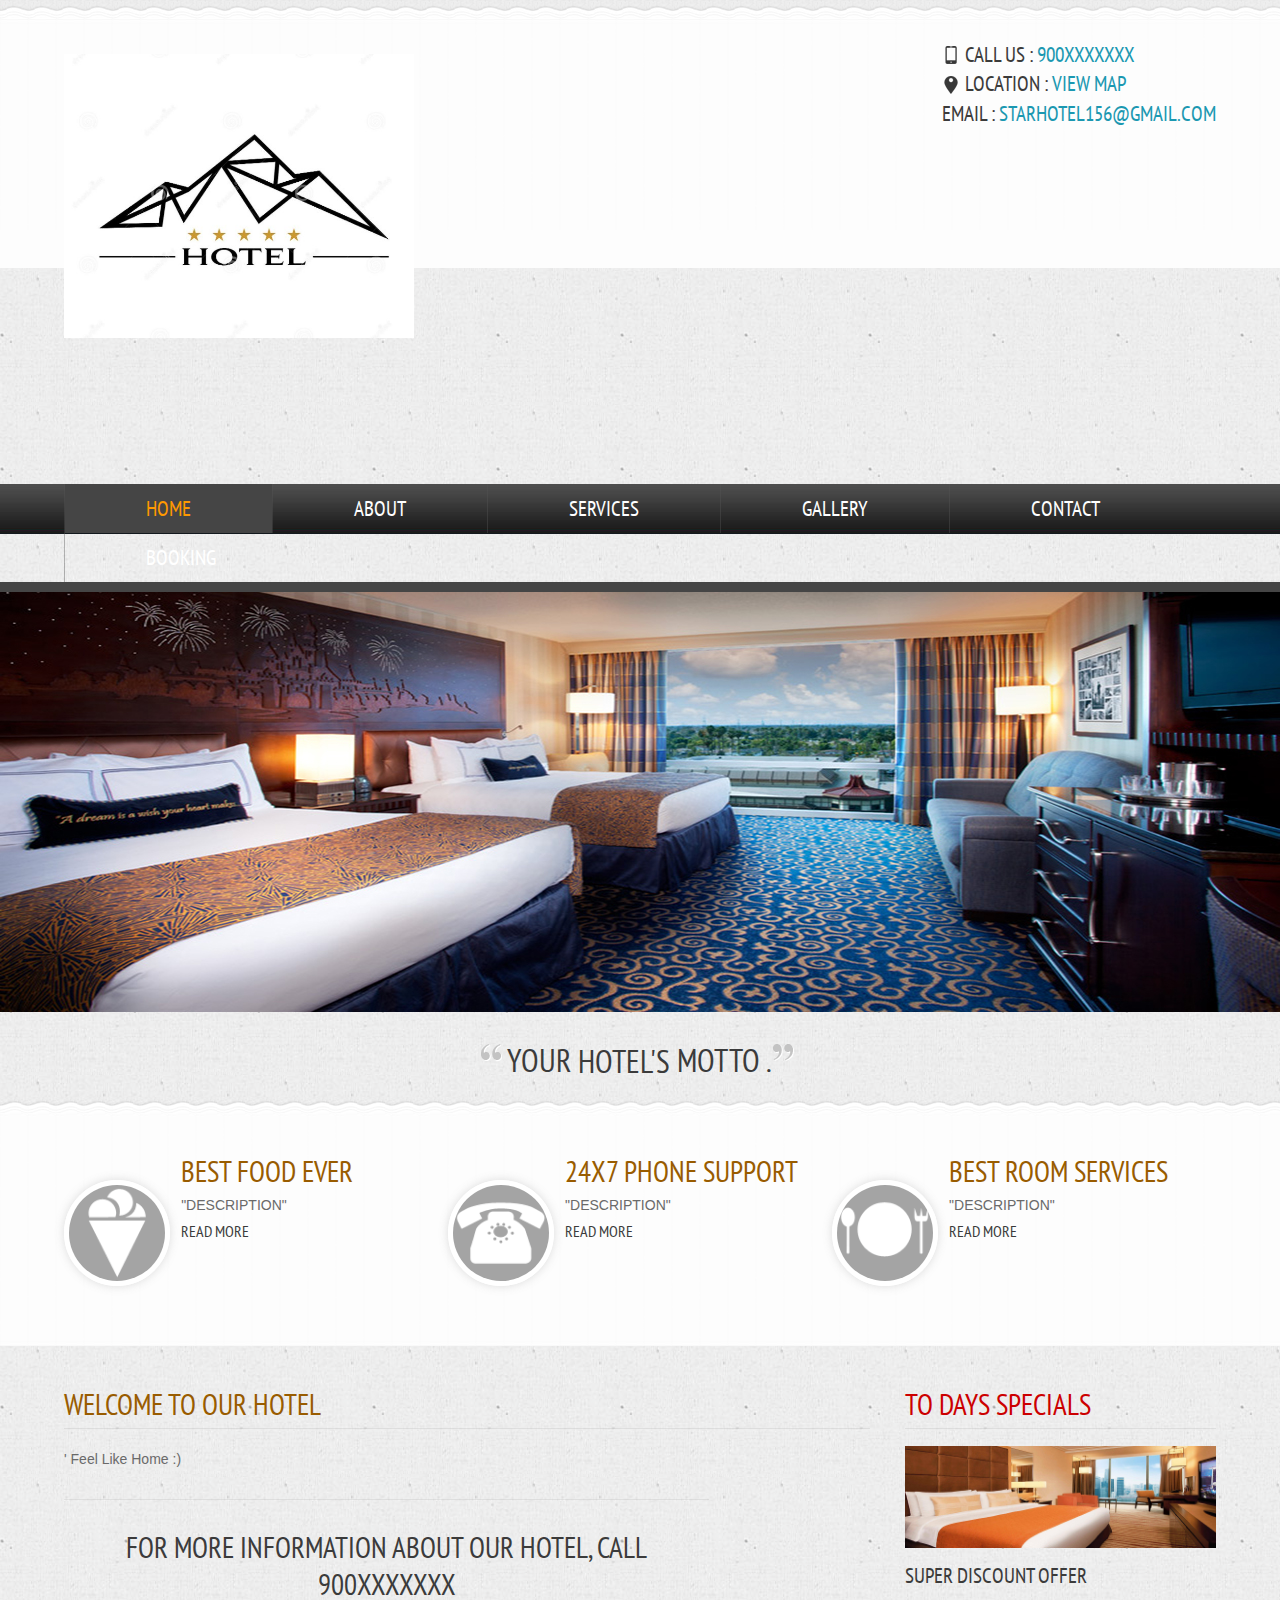
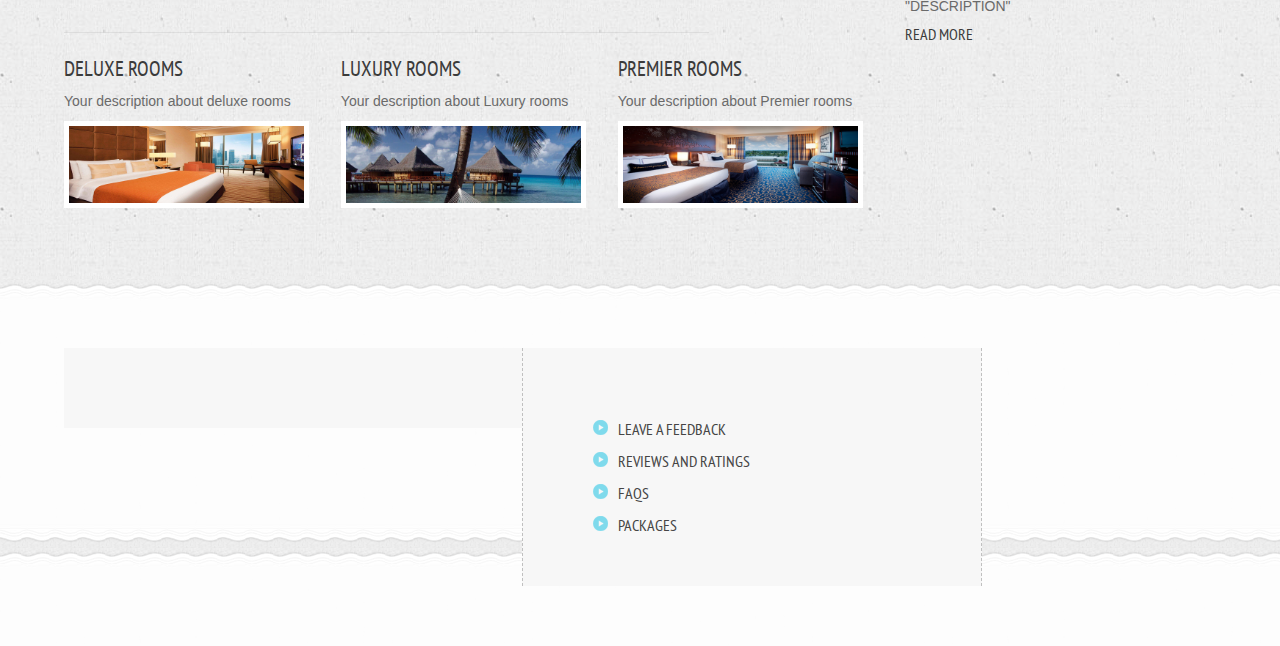
<file: Hotel Making/index.html>
<!DOCTYPE HTML>
<html>
	<head>
		<title>Hotel Website | Home</title>
		<link href="css/style.css" rel="stylesheet" type="text/css"  media="all" />
		<link href='http://fonts.googleapis.com/css?family=PT+Sans+Narrow' rel='stylesheet' type='text/css'>
		<link rel="stylesheet" href="css/responsiveslides.css">
		<script src="http://ajax.googleapis.com/ajax/libs/jquery/1.8.3/jquery.min.js"></script>
		<script src="js/responsiveslides.min.js"></script>
		  <script>
		    // You can also use "$(window).load(function() {"
			    $(function () {
			
			      // Slideshow 1
			      $("#slider1").responsiveSlides({
			        maxwidth: 1600,
			        speed: 600
			      });
			});
		  </script>
	</head>
	<body>
		<!---start-Wrap--->
			<!---start-header--->
			<div class="header">
				<div class="wrap">
					<div class="header-top">
						<div class="logo">
							<a href="index.html"><img src="images/logo2.jpg" title="logo" /></a>
						</div>
						<div class="contact-info">
							<p class="phone">Call us : <a href="#">900XXXXXXX</a></p>
							<p class="gpa">Location : <a href="#">View map</a></p>
							<p class="Email">Email : <a href="#">starhotel156@gmail.com</a></p>
						</div>
						<div class="clear"> </div>
					</div>
				</div>
				<div class="header-top-nav">
					<div class="wrap">
						<ul>
							<li class="active"><a href="index.html">Home</a></li>
							<li><a href="about.html">About</a></li>
							<li><a href="services.html">Services</a></li>
							<li><a href="gallery.html">Gallery</a></li>
							<li><a href="contact.html">Contact</a></li>
							<li><a href="booking.html">Booking</a></li>
							<div class="clear"> </div>
						</ul>
					</div>
				</div>
			</div>
			<!---End-header--->
			<div class="clear"> </div>
			<!--start-image-slider---->
					<div class="image-slider">
						<!-- Slideshow 1 -->
						    <ul class="rslides" id="slider1">
						      <li><img src="images/slider3.jpg" alt=""></li>
						      <li><img src="images/slider1.jpg" alt=""></li>
						      <li><img src="images/slider3.jpg" alt=""></li>
						    </ul>
						 <!-- Slideshow 2 -->
					</div>
					<!--End-image-slider---->
			<!---start-content----->
			<div class="content">
				<div class="quit">
					<p><span class="start">Your </span> hotel's <span class="end">Motto .</span></p>
				</div>
					<div class="content-grids">
						<div class="wrap">
						<div class="content-grid">
							<div class="content-grid-pic">
								<a href="#"><img src="images/icon1.png" title="image-name" /></a>
							</div>
							<div class="content-grid-info">
								<h3>Best food Ever</h3>
								<p>"DESCRIPTION"</p>
								<a href="#">Read More</a>
							</div>
							<div class="clear"> </div>
						</div>
						<div class="content-grid">
							<div class="content-grid-pic">
								<a href="#"><img src="images/icon2.png" title="image-name" /></a>
							</div>
							<div class="content-grid-info">
								<h3>24x7 phone support</h3>
								<p>"DESCRIPTION"</p>
								<a href="#">Read More</a>
							</div>
							<div class="clear"> </div>
						</div>
						<div class="content-grid">
							<div class="content-grid-pic">
								<a href="#"><img src="images/iocn3.png" title="image-name" /></a>
							</div>
							<div class="content-grid-info">
								<h3>Best Room Services</h3>
								<p>"DESCRIPTION"</p>
								<a href="#">Read More</a>
							</div>
							<div class="clear"> </div>
						</div>
						
						<div class="clear"> </div>
					</div>
				</div>
				<div class="clear"> </div>
				<div class="content-box">
					<div class="wrap">
					<div class="content-box-left">
						<div class="content-box-left-topgrid">
							<h3>welcome to our Hotel</h3>
							<p> ' Feel Like Home :)</p>
							<p> </p>
							<span>For more information about our Hotel, Call 900XXXXXXX</span>
						</div>
						<div class="content-box-left-bootomgrids">
							<div class="content-box-left-bootomgrid">
								<h3>Deluxe Rooms</h3>
								<p> Your description about deluxe rooms</p>
								<a href="#"><img src="images/slider1.jpg" title="image-name" /></a>
							</div>
							<div class="content-box-left-bootomgrid">
								<h3>Luxury Rooms</h3>
								<p>Your description about Luxury rooms</p>
								<a href="#"><img src="images/slider2.jpg" title="image-name" /></a>
							</div>
							<div class="content-box-left-bootomgrid lastgrid">
								<h3>Premier Rooms</h3>
								<p>Your description about Premier rooms</p>
								<a href="#"><img src="images/slider3.jpg" title="image-name" /></a>
							</div>
							<div class="clear"> </div>
						</div>
						<div class="clear"> </div>
					</div>
					<div class="content-box-right">
						<div class="content-box-right-topgrid">
							<h3>To days Specials</h3>
							<a href="#"><img src="images/slider1.jpg" title="imnage-name" /></a>
							<h4>Super Discount Offer</h4>
							<p>"DESCRIPTION"</p>
							<a href="#">Read More</a>
						</div>
						<div class="content-box-right-bottomgrid">
							
						</div>
					</div>
					<div class="clear"> </div>
				</div>
				<div class="clear"> </div>
				<div class="boxs">
				<div class="wrap">
				<div class="box">
			
				</div>
				<div class="box center-box">
					<ul>
						<li><a>Leave a Feedback</a></li>
						<li><a>Reviews and Ratings</a></li>
						<li><a>FAQs</a></li>
						<li><a>Packages</a></li>
					</ul>
				</div>
		
				<div class="clear"> </div>
			</div>
			<!---start-box---->
			</div>
			<!---End-content----->
		</div>
		<!---End-Wrap--->
	</body>
</html>
</file>
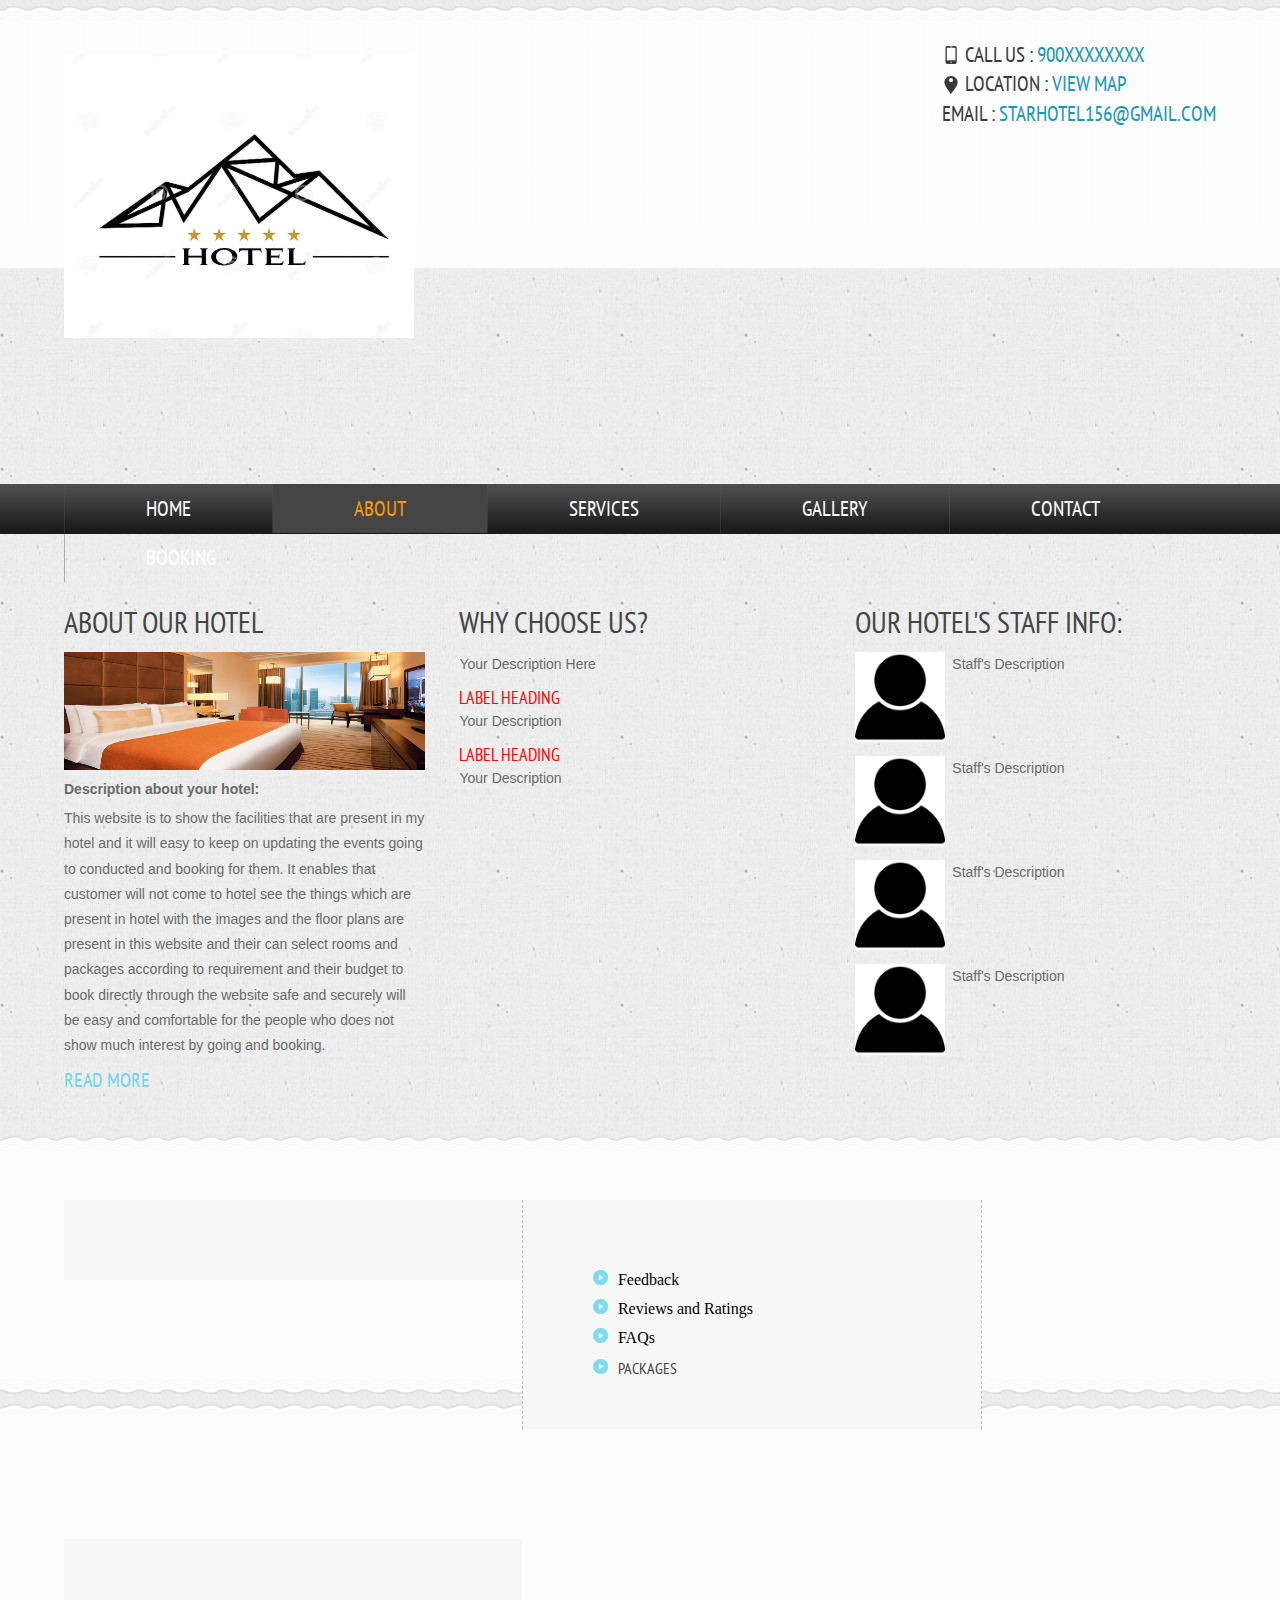
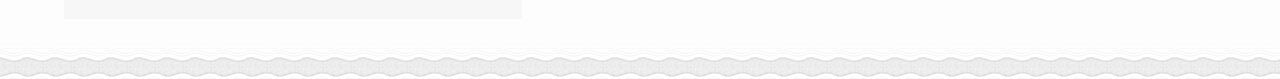
<file: Hotel Making/about.html>
<!DOCTYPE HTML>
<html>
	<head>
		<title> Hotel Website | Yathesh</title>
		<link href="css/style.css" rel="stylesheet" type="text/css"  media="all" />
		<link href='http://fonts.googleapis.com/css?family=PT+Sans+Narrow' rel='stylesheet' type='text/css'>
	</head>
	<body>
		<!---start-Wrap--->
			<!---start-header--->
			<div class="header">
				<div class="wrap">
					<div class="header-top">
						<div class="logo">
							<a href="index.html"><img src="images/logo2.jpg" title="logo" /></a>
						</div>
						<div class="contact-info">
							<p class="phone">Call us : <a href="#">900XXXXXXXX</a></p>
							<p class="gpa">Location : <a href="#">View map</a></p>
							<p class="Email">Email : <a href="#">starhotel156@gmail.com</a></p>
						</div>
						<div class="clear"> </div>
					</div>
				</div>
				<div class="header-top-nav">
					<div class="wrap">
						<ul>
							<li><a href="index.html">Home</a></li>
							<li class="active"><a href="about.html">About</a></li>
							<li><a href="services.html">Services</a></li>
							<li><a href="gallery.html">Gallery</a></li>
							<li><a href="contact.html">Contact</a></li>
							<li><a href="booking.html">Booking</a></li>
							<div class="clear"> </div>
						</ul>
					</div>
				</div>
			</div>
			<!---End-header--->
			<div class="clear"> </div>
			<!---start-content----->
			<div class="content">
				<div class="wrap">
				<!---start-about---->
				<div class="about">
				<div class="about-grids">
					<div class="about-grid">
						<h3>About Our Hotel</h3>
						<a href="#"><img src="images/slider1.jpg" title="about"></a>
						<span>Description about your hotel:</span>
						<p>This website is to show the facilities that are present in my hotel and it will easy to keep on updating the events going to conducted and booking for them. It enables that customer will not come to hotel see the things which are present in hotel with the images and the floor plans are present in this website and their can select rooms and packages according to requirement and their budget to book directly through the website safe and securely will be easy and comfortable for the people who does not show much interest by going and booking. </p>
						<a class="button1" href="#">Read More</a>
					</div>
					<div class="about-grid center-grid1">
						<h3>WHY CHOOSE US?</h3>
						<p>Your Description Here</p>
						<label>Label Heading </label>
						<p>Your Description</p>
						<label>Label heading</label>
						<p>Your Description</p>
					</div>
					<div class="about-grid last-grid">
						<h3>Our Hotel's Staff Info:</h3>
						<div class="about-team">
							<div class="client">
								<div class="about-team-left">
									<a href="#"><img src="images/c1.jpg" title="client-name"></a>
								</div>
								<div class="about-team-right">
									<p> Staff's Description</p>
								</div>
								<div class="clear"> </div>
							</div>
							<div class="client">
								<div class="about-team-left">
									<a href="#"><img src="images/c2.jpg" title="client-name"></a>
								</div>
								<div class="about-team-right">
									<p>Staff's Description</p>
								</div>
								<div class="clear"> </div>
							</div>
							<div class="client">
								<div class="about-team-left">
									<a href="#"><img src="images/c1.jpg" title="client-name"></a>
								</div>
								<div class="about-team-right">
									<p>Staff's Description</p>
								</div>
								<div class="clear"> </div>
							</div>
							<div class="client">
								<div class="about-team-left">
									<a href="#"><img src="images/c2.jpg" title="client-name"></a>
								</div>
								<div class="about-team-right">
									<p>Staff's Description</p>
								</div>
								<div class="clear"> </div>
							</div>
						</div>
					</div>
					<div class="clear"> </div>
				</div>
			</div>
			</div>
				<!---End-about---->
				<div class="clear"> </div>
				<div class="boxs">
				<div class="wrap">
				<div class="box">
			
				</div>
				<div class="box center-box">
					<ul>
						<li>Feedback</a></li>
						<li>Reviews and Ratings</a></li>
						<li>FAQs</a></li>
						<li><a>Packages</a></li>
					</ul>
				</div>
				<div class="box">
					
				</div>
				<div class="clear"> </div>
			
	</body>
</html>
</file>
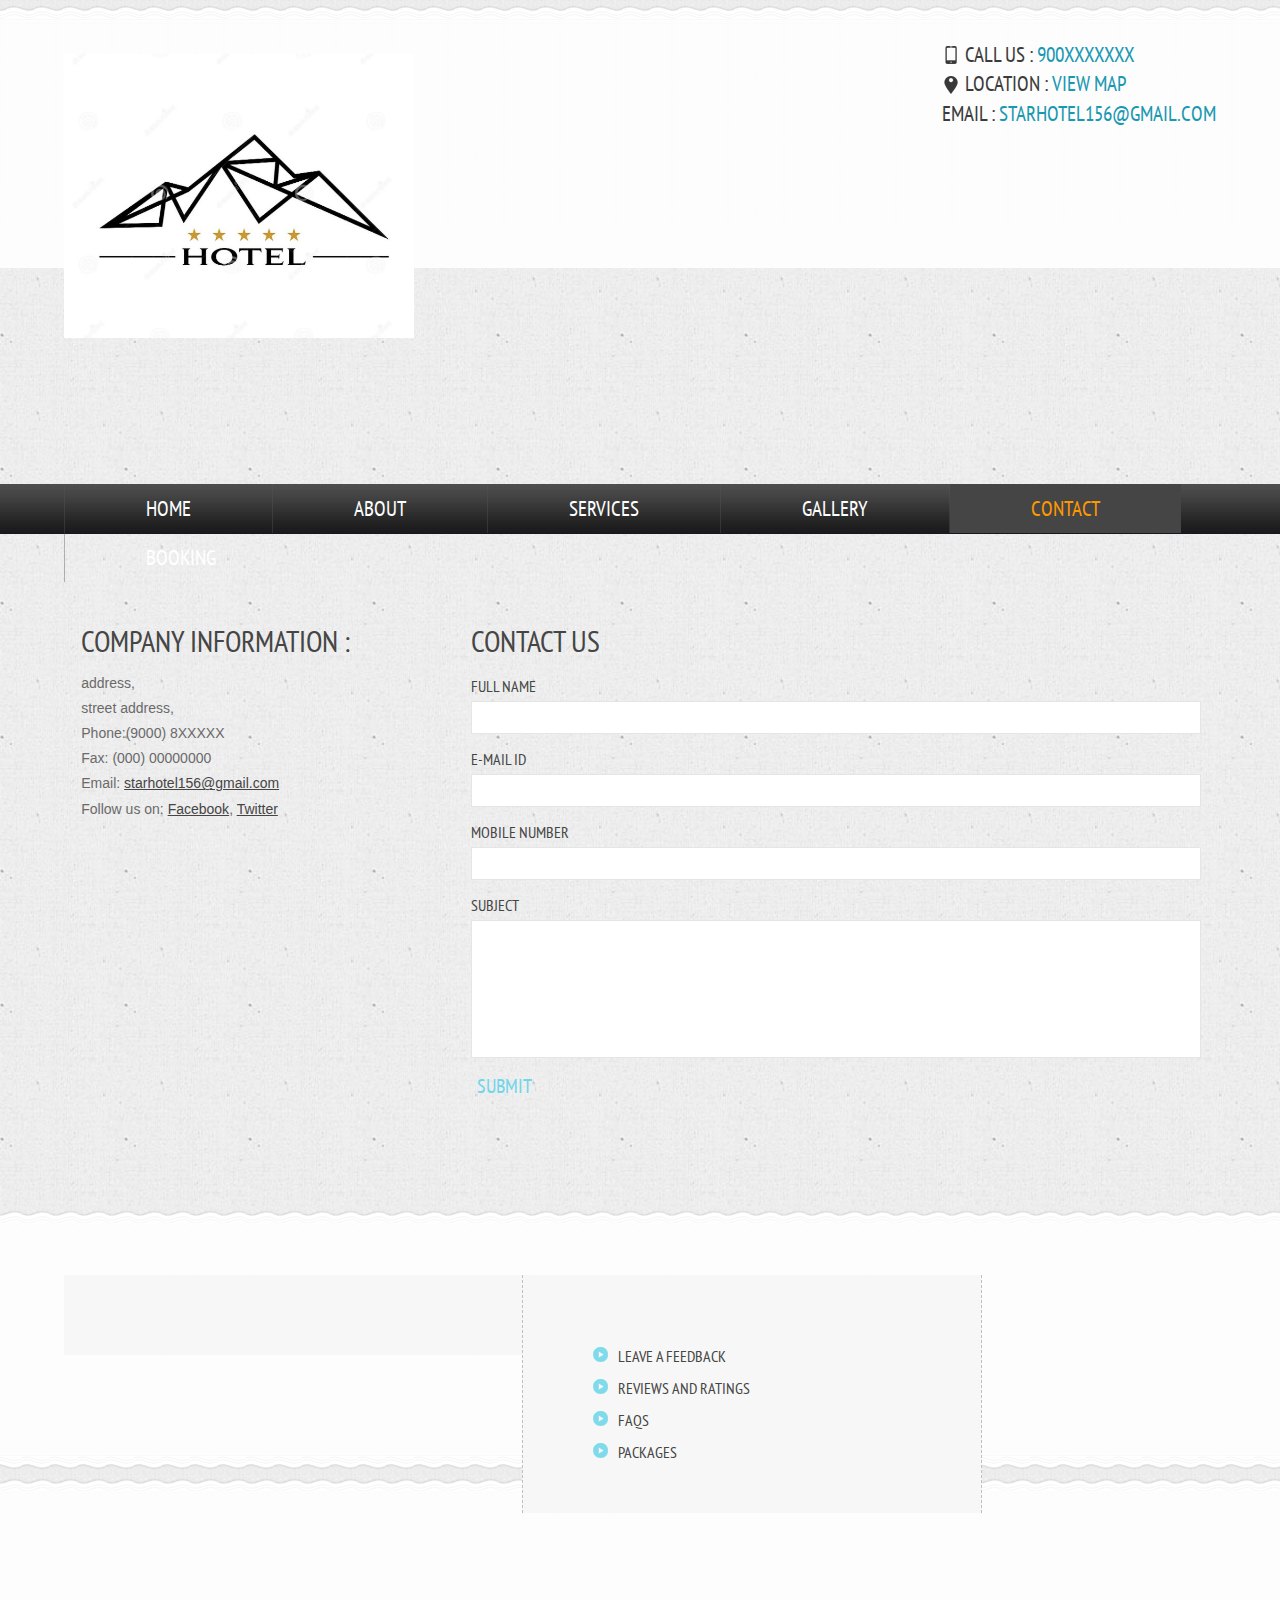
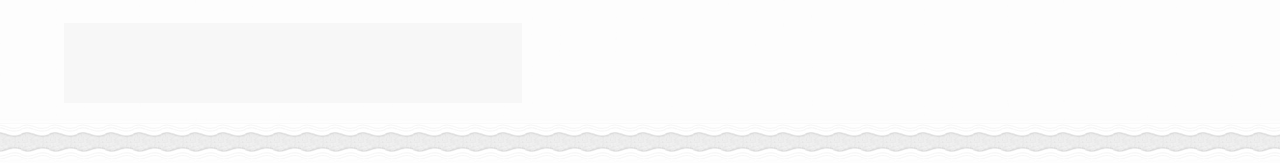
<file: Hotel Making/contact.html>
<!DOCTYPE HTML>
<html>
	<head>
		<title>Hotel Website | Gallery </title>
		<link href="css/style.css" rel="stylesheet" type="text/css"  media="all" />
		<link href='http://fonts.googleapis.com/css?family=PT+Sans+Narrow' rel='stylesheet' type='text/css'>
	</head>
	<body>
		<!---start-Wrap--->
			<!---start-header--->
			<div class="header">
				<div class="wrap">
					<div class="header-top">
						<div class="logo">
							<a href="index.html"><img src="images/logo2.jpg" title="logo" /></a>
						</div>
						<div class="contact-info">
							<p class="phone">Call us : <a href="#">900XXXXXXX</a></p>
							<p class="gpa">Location : <a href="#">View map</a></p>
							<p class="Email">Email : <a href="#">starhotel156@gmail.com</a></p>
						</div>
						<div class="clear"> </div>
					</div>
				</div>
				<div class="header-top-nav">
					<div class="wrap">
						<ul>
							<li><a href="index.html">Home</a></li>
							<li><a href="about.html">About</a></li>
							<li><a href="services.html">Services</a></li>
							<li><a href="gallery.html">Gallery</a></li>
							<li class="active"><a href="contact.html">Contact</a></li>
							<li><a href="booking.html">Booking</a></li>
							<div class="clear"> </div>
						</ul>
					</div>
				</div>
			</div>
			<!---End-header--->
			<div class="clear"> </div>
			<!---start-content----->
			<div class="content">
				<div class="wrap">
					<!-------start-contatct------>
					<div class="contact">
				<div class="section group">				
				<div class="col span_1_of_3">
					<div class="contact_info">
			    	 	
      				</div>
      			<div class="company_address">
				     	<h3>Company Information :</h3>
						    	<p>address,</p>
						   		<p>street address,</p>
				   		<p>Phone:(9000) 8XXXXX</p>
				   		<p>Fax: (000) 00000000</p>
				 	 	<p>Email: <span>starhotel156@gmail.com</span></p>
				   		<p>Follow us on: <span>Facebook</span>, <span>Twitter</span></p>
				   </div>
				</div>				
				<div class="col span_2_of_3">
				  <div class="contact-form">
				  	<h3>Contact Us</h3>
					    <form method="post" action="contact-post.html">
					    	<div>
						    	<span><label>FULL NAME</label></span>
						    	<span><input name="userName" type="text" class="textbox"></span>
						    </div>
						    <div>
						    	<span><label>E-MAIL ID</label></span>
						    	<span><input name="userEmail" type="text" class="textbox"></span>
						    </div>
						    <div>
						     	<span><label>MOBILE NUMBER</label></span>
						    	<span><input name="userPhone" type="text" class="textbox"></span>
						    </div>
						    <div>
						    	<span><label>SUBJECT</label></span>
						    	<span><textarea name="userMsg"> </textarea></span>
						    </div>
						   <div>
						   		<span><input type="submit" value="Submit"></span>
						  </div>
					    </form>

				    </div>
  				</div>				
			  </div>
			</div>
					<!-------start-contatct------>
				</div>
				<div class="clear"> </div>
				<div class="boxs">
				<div class="wrap">
				<div class="box">
				
				</div>
				<div class="box center-box">
					<ul>
						<li><a>Leave a Feedback</a></li>
						<li><a>Reviews and Ratings</a></li>
						<li><a>FAQs</a></li>
						<li><a>Packages</a></li>
					</ul>
				</div>
				<div class="box">
					 
				</div>
				<div class="clear"> </div>
	</body>
</html>
</file>
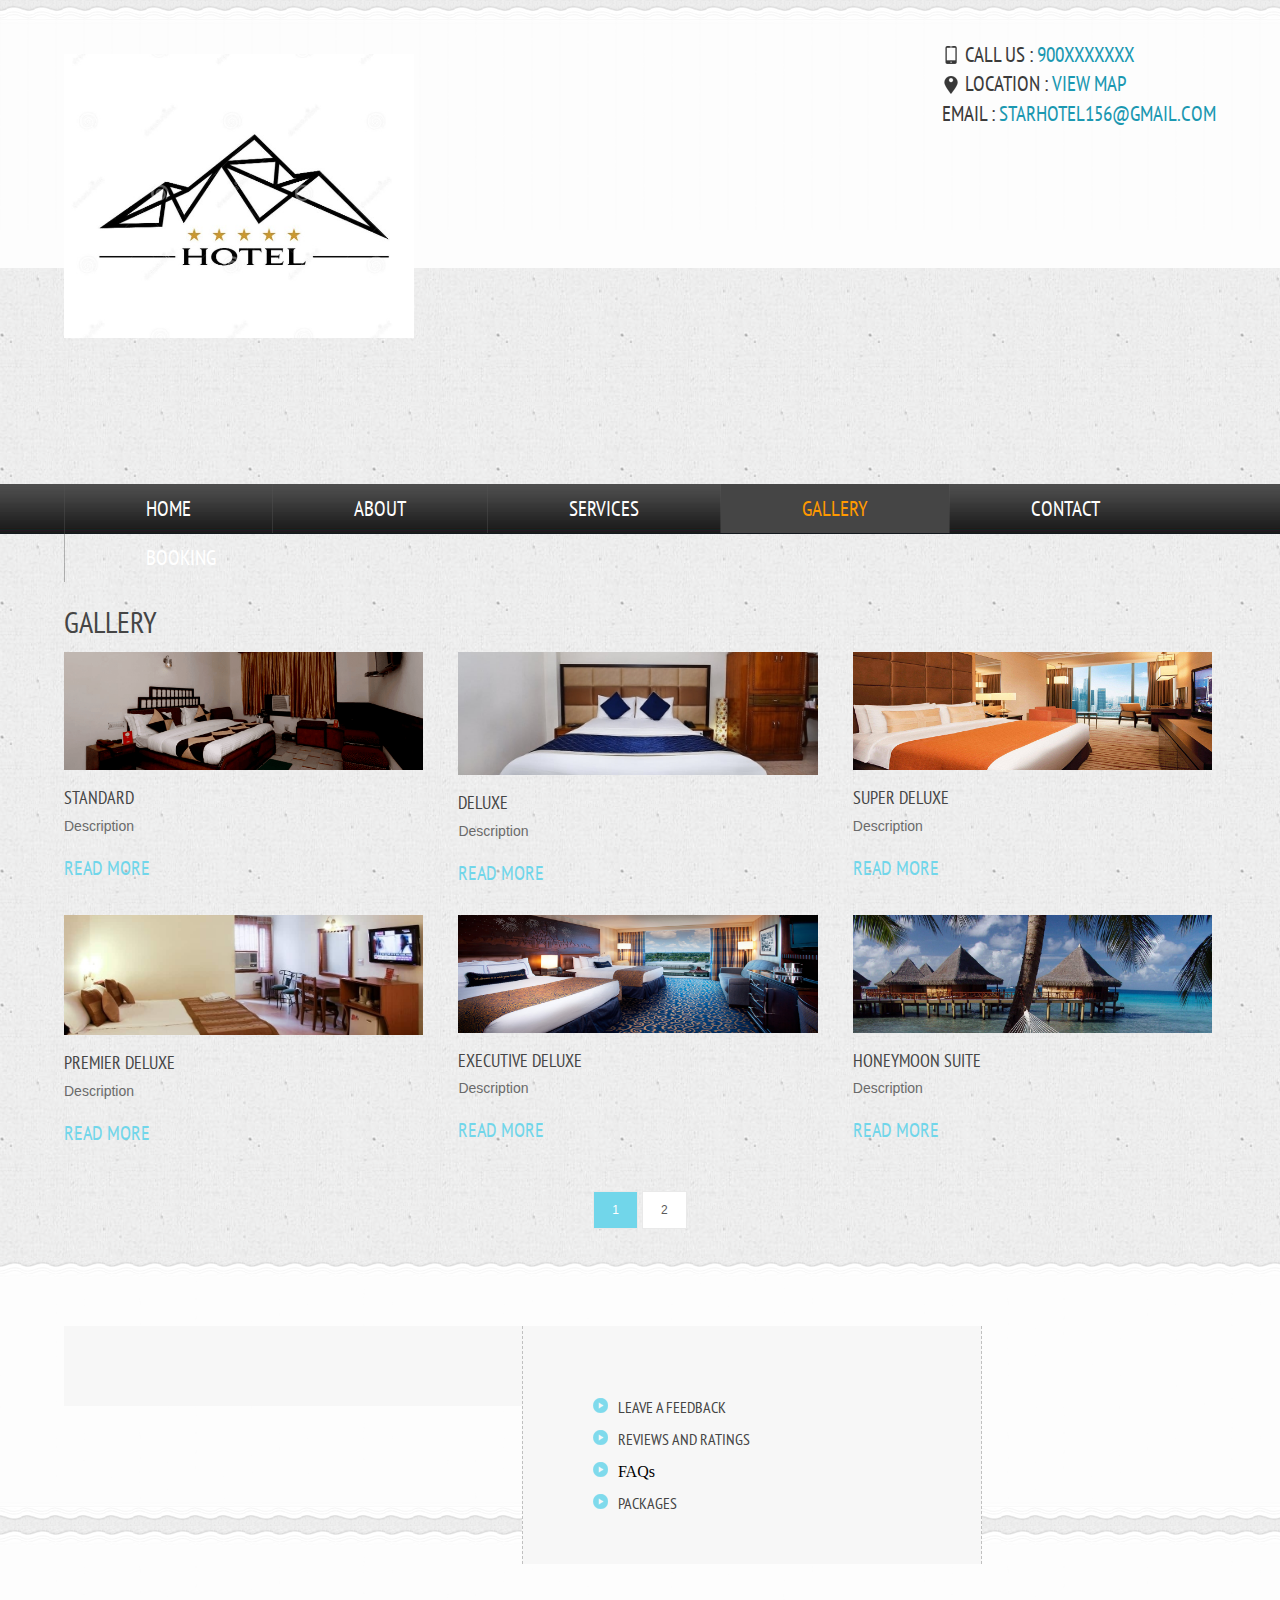
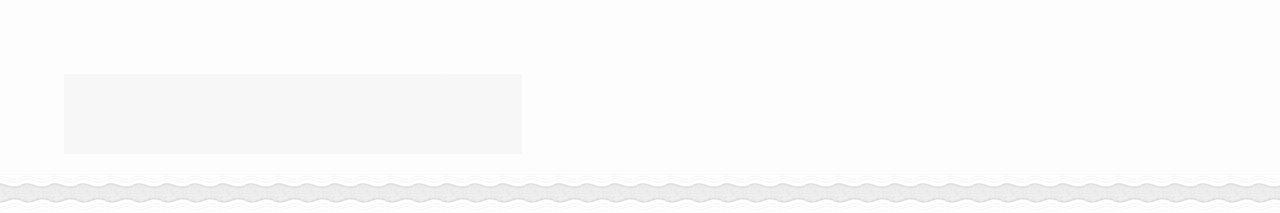
<file: Hotel Making/gallery.html>
<!DOCTYPE HTML>
<html>
	<head>
		<title>Hotel Website | Gallery</title>
		<link href="css/style.css" rel="stylesheet" type="text/css"  media="all" />
		<link href='http://fonts.googleapis.com/css?family=PT+Sans+Narrow' rel='stylesheet' type='text/css'>
		<script src="http://ajax.googleapis.com/ajax/libs/jquery/1.8.3/jquery.min.js"></script>
	</head>
	<body>
		<!---start-Wrap--->
			<!---start-header--->
			<div class="header">
				<div class="wrap">
					<div class="header-top">
						<div class="logo">
							<a href="index.html"><img src="images/logo2.jpg" title="logo" /></a>
						</div>
						<div class="contact-info">
							<p class="phone">Call us : <a href="#">900XXXXXXX</a></p>
							<p class="gpa">Location : <a href="#">View map</a></p>
							<p class="Email">Email : <a href="#">starhotel156@gmail.com</a></p>
							
						</div>
						<div class="clear"> </div>
					</div>
				</div>
				<div class="header-top-nav">
					<div class="wrap">
						<ul>
							<li><a href="index.html">Home</a></li>
							<li><a href="about.html">About</a></li>
							<li><a href="services.html">Services</a></li>
							<li class="active"><a href="gallery.html">Gallery</a></li>
							<li><a href="contact.html">Contact</a></li>
							<li><a href="booking.html">Booking</a></li>
							<div class="clear"> </div>
						</ul>
					</div>
				</div>
			</div>
			<!---End-header--->
			<div class="clear"> </div>
			<!---start-content----->
			<div class="content">
				<div class="wrap">
					<!----start-image-gallery----->
					<div class="gallerys">
					<h3>gallery</h3>
					<div class="gallery-grids">
						<div class="gallery-grid">
							<a href="images/slider4.png"><img src="images/slider4.png" alt=""></a>
							<h4>Standard</h4>
							<p>Description</p>
							<div class="gallery-button"><a href="#">Read More</a></div>
						</div>
						<div class="gallery-grid grid2">
							<a href="images/slider5.jpg"><img src="images/slider5.jpg" alt=""></a>
							<h4>Deluxe</h4>
							<p>Description</p>
							<div class="gallery-button"><a href="#">Read More</a></div>
						</div>
						<div class="gallery-grid">
							<a href="images/slider1.jpg"><img src="images/slider1.jpg" alt=""></a>
							<h4>super deluxe</h4>
							<p>Description</p>
							<div class="gallery-button"><a href="#">Read More</a></div>
						</div>
						<div class="clear"> </div>
					</div>
					<div class="clear"> </div>
					<div class="gallery-grids">
						<div class="gallery-grid">
							<a href="images/slider6.jpg"><img src="images/slider6.jpg" alt=""></a>
							<h4>Premier Deluxe</h4>
							<p> Description</p>
							<div class="gallery-button"><a href="#">Read More</a></div>
						</div>
						<div class="gallery-grid grid2">
							<a href="images/slider3.jpg"><img src="images/slider3.jpg" alt=""></a>
							<h4>Executive Deluxe</h4>
							<p>Description</p>
							<div class="gallery-button"><a href="#">Read More</a></div>
						</div>
						<div class="gallery-grid">
							<a href="images/slider2.jpg"><img src="images/slider2.jpg" alt=""></a>
							<h4>Honeymoon Suite</h4>
							<p>Description</p>
							<div class="gallery-button"><a href="#">Read More</a></div>
						</div>
					</div>
					<script type="text/javascript" src="js/jquery.lightbox.js"></script>
				    <link rel="stylesheet" type="text/css" href="css/lightbox.css" media="screen">
				  	<script type="text/javascript">
				    $(function() {
				        $('.gallery-grid a').lightBox();
				    });
				    </script>
				    <div class="clear"> </div>
				    <div class="projects-bottom-paination">
						<ul>
							<li class="active"><a href="#">1</a></li>
							<li><a href="#">2</a></li>
						</ul>
					</div>
				</div>
					<!----start-image-gallery----->
				</div>
				<div class="clear"> </div>
				<div class="boxs">
				<div class="wrap">
				<div class="box">
				
				</div>
				<div class="box center-box">
					<ul>
						<li><a>Leave a Feedback</a></li>
						<li><a>Reviews and Ratings</a></li>
						<li><a></a>FAQs</a></li>
						<li><a>Packages</a></li>
					</ul>
				</div>
				<div class="box">
					
				</div>
				<div class="clear"> </div>
	</body>
</html>
</file>
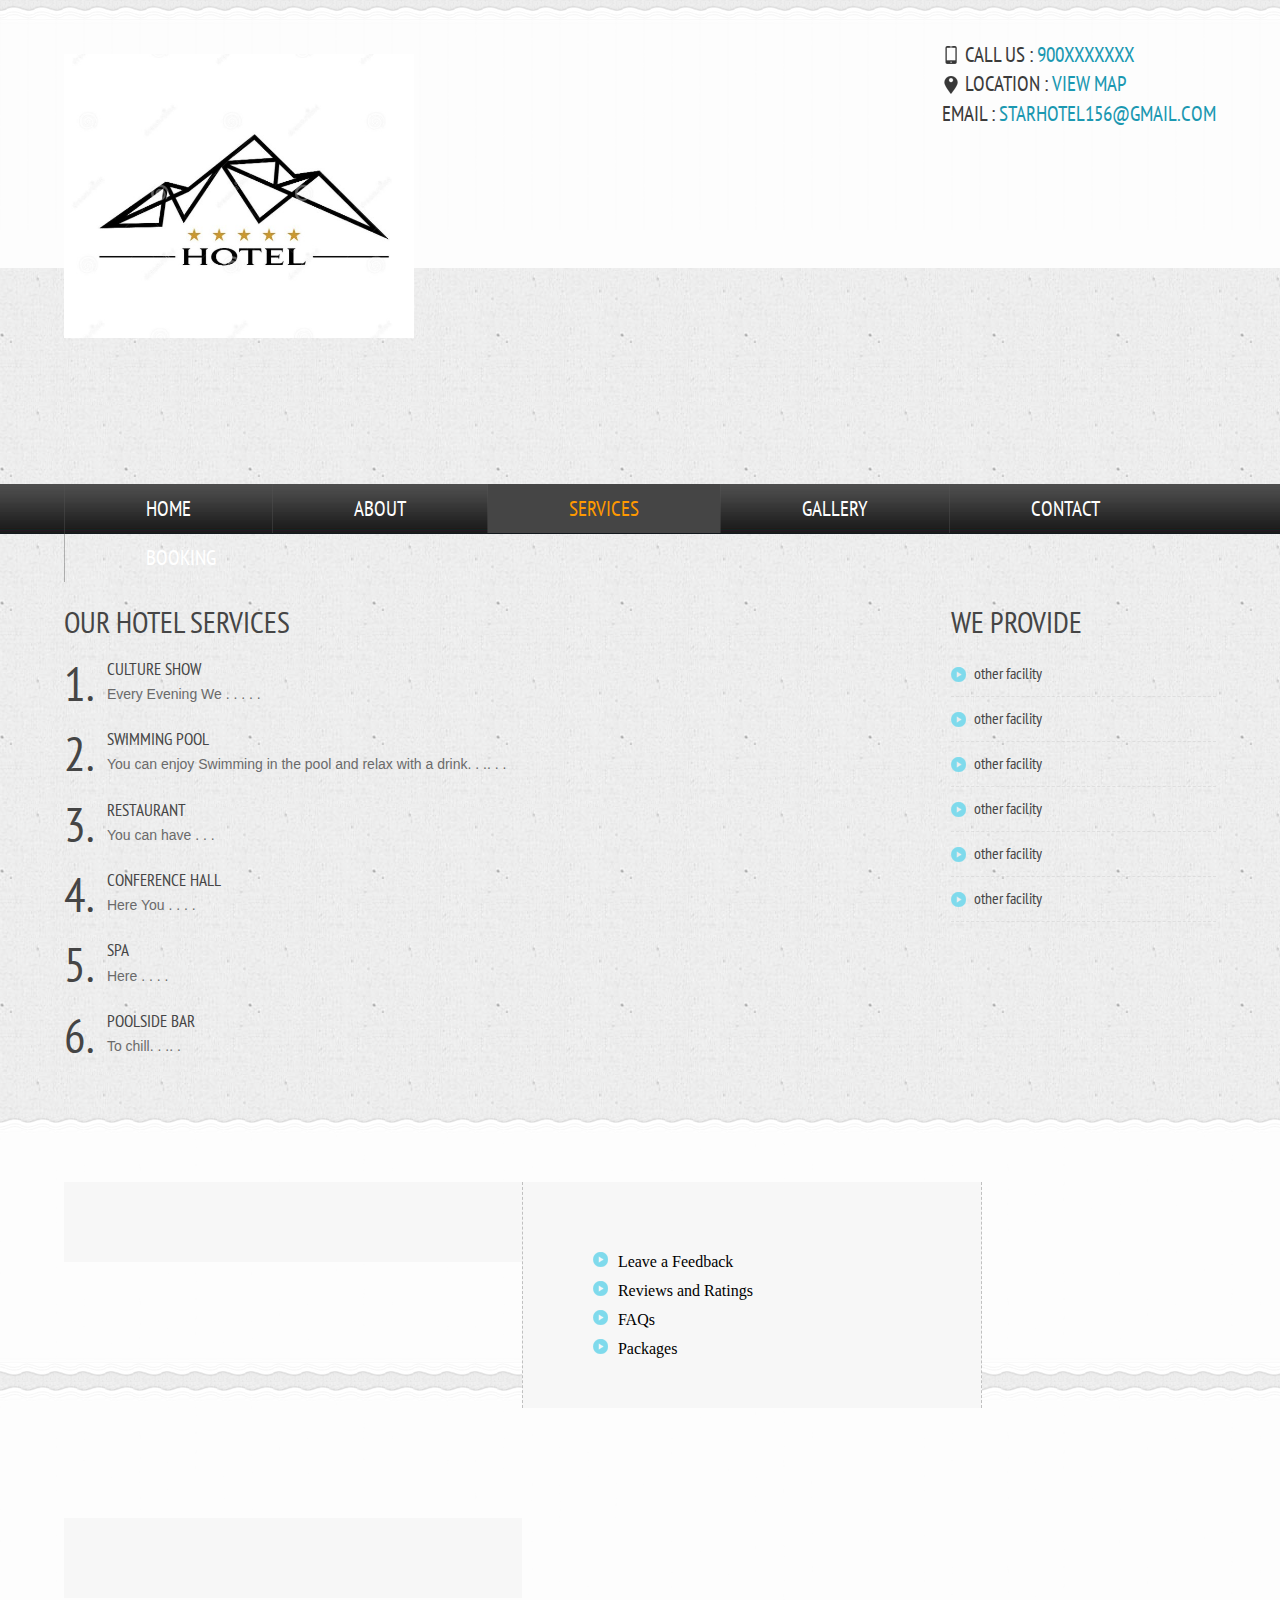
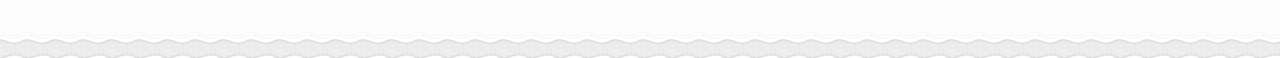
<file: Hotel Making/services.html>
<!DOCTYPE HTML>
<html>
	<head>
		<title>Hotel Website | Services</title>
		<link href="css/style.css" rel="stylesheet" type="text/css"  media="all" />
		<link href='http://fonts.googleapis.com/css?family=PT+Sans+Narrow' rel='stylesheet' type='text/css'>
	</head>
	<body>
		<!---start-Wrap--->
			<!---start-header--->
			<div class="header">
				<div class="wrap">
					<div class="header-top">
						<div class="logo">
							<a href="index.html"><img src="images/logo2.jpg" title="logo" /></a>
						</div>
						<div class="contact-info">
							<p class="phone">Call us : <a href="#">900XXXXXXX</a></p>
							<p class="gpa">Location : <a href="#">View map</a></p>
							<p class="Email">Email : <a href="#">starhotel156@gmail.com</a></p>
						</div>
						<div class="clear"> </div>
					</div>
				</div>
				<div class="header-top-nav">
					<div class="wrap">
						<ul>
							<li><a href="index.html">Home</a></li>
							<li><a href="about.html">About</a></li>
							<li class="active"><a href="services.html">Services</a></li>
							<li><a href="gallery.html">Gallery</a></li>
							<li><a href="contact.html">Contact</a></li>
							<li><a href="booking.html">Booking</a></li>
							<div class="clear"> </div>
						</ul>
					</div>
				</div>
			</div>
			<!---End-header--->
			<div class="clear"> </div>
			<!---start-content----->
			<div class="content">
				<div class="wrap">
					<!-----start--services------>
					<div class="services">
						<div class="service-content">
							<h3>Our Hotel Services</h3>
							<ul>
								<li><span>1.</span></li>
								<li><p><a href="#">CULTURE SHOW</a> Every Evening We . . . . .</p></li>
								<div class="clear"> </div>
							</ul>
							<ul>
								<li><span>2.</span></li>
								<li><p><a href="#">SWIMMING POOL</a> You can enjoy Swimming in the pool and relax with a drink. . .. . .  </p></li>
								<div class="clear"> </div>
							</ul>
							<ul>
								<li><span>3.</span></li>
								<li><p><a href="#">RESTAURANT</a> You can have . . . </p></li>
								<div class="clear"> </div>
							</ul>
							<ul>
								<li><span>4.</span></li>
								<li><p><a href="#">CONFERENCE HALL</a>Here You . . . .</p></li>
								<div class="clear"> </div>
							</ul>
							<ul>
								<li><span>5.</span></li>
								<li><p><a href="#">SPA</a>Here . . . .</p></li>
								<div class="clear"> </div>
							</ul>
							<ul>
								<li><span>6.</span></li>
								<li><p><a href="#">POOLSIDE BAR</a> To chill. . .. . </p></li>
								<div class="clear"> </div>
							</ul>
						</div>
						<div class="services-sidebar">
							<h3>WE PROVIDE</h3>
							 <ul>
							  	<li><a href="#">other facility</a></li>
							  	<li><a href="#">other facility</a></li>
							  	<li><a href="#">other facility</a></li>
							  	<li><a href="#">other facility</a></li>
							  	<li><a href="#">other facility</a></li>
								
	                            
							  	<li><a href="#">other facility</a></li>
					 		 </ul>
					 		 
						</div>
						<div class="clear"> </div>
					</div>
					<!-----End--services------>
				</div>
				<div class="clear"> </div>
				<div class="boxs">
				<div class="wrap">
				<div class="box">
					 
				</div>
				<div class="box center-box">
					<ul>
						<li>Leave a Feedback</a></li>
						<li>Reviews and Ratings</a></li>
						<li>FAQs</a></li>
						<li>Packages</a></li>
					</ul>
				</div>
				<div class="box">
					
				</div>
				<div class="clear"> </div>
	</body>
</html>
</file>
<file: Hotel Making/css/responsiveslides.css>
.rslides {
  position: relative;
  list-style: none;
  overflow: hidden;
  padding: 0;
  margin: 0;
  }

.rslides li {
  -webkit-backface-visibility: hidden;
  position: absolute;
  display: none;
  width: 100%;
  left: 0;
  top: 0;
  }

.rslides li:first-child {
  position: relative;
  display: block;
  float: left;
  }

.rslides img {
 	display: block;
	height: auto;
	float: left;
	border: 0;
	width: 100%;
	border-top: 10px solid #454545;
  }
</file>
<file: Hotel Making/css/style.css>
/* reset */
html,body,div,span,applet,object,iframe,h1,h2,h3,h4,h5,h6,p,blockquote,pre,a,abbr,acronym,address,big,cite,code,del,dfn,em,img,ins,kbd,q,s,samp,small,strike,strong,sub,sup,tt,var,b,u,i,dl,dt,dd,ol,nav ul,nav li,fieldset,form,label,legend,table,caption,tbody,tfoot,thead,tr,th,td,article,aside,canvas,details,embed,figure,figcaption,footer,header,hgroup,menu,nav,output,ruby,section,summary,time,mark,audio,video{margin:0;padding:0;border:0;font-size:100%;font:inherit;vertical-align:baseline;}
article, aside, details, figcaption, figure,footer, header, hgroup, menu, nav, section {display: block;}
ol,ul{list-style:none;margin:0px;padding:0px;}
blockquote,q{quotes:none;}
blockquote:before,blockquote:after,q:before,q:after{content:'';content:none;}
table{border-collapse:collapse;border-spacing:0;}
/* start editing from here */
a{text-decoration:none;}
.txt-rt{text-align:right;}/* text align right */
.txt-lt{text-align:left;}/* text align left */
.txt-center{text-align:center;}/* text align center */
.float-rt{float:right;}/* float right */
.float-lt{float:left;}/* float left */
.clear{clear:both;}/* clear float */
.pos-relative{position:relative;}/* Position Relative */
.pos-absolute{position:absolute;}/* Position Absolute */
.vertical-base{	vertical-align:baseline;}/* vertical align baseline */
.vertical-top{	vertical-align:top;}/* vertical align top */
nav.vertical ul li{	display:block;}/* vertical menu */
nav.horizontal ul li{	display: inline-block;}/* horizontal menu */
img{max-width:100%;}
body{
	background: url(../images/box-bg.png);
}
/*end reset*/
/*=============================
 * start-wrap
 ============================*/
.wrap{
	width:80%;
	margin:0 auto;
}
/*=============================
 * start-header
 ============================*/
.header{
	background: url(../images/box1.png) repeat-x;
}
.header-top{
	padding: 41px 0 30px 0;
}
.logo{
	float:left;
	margin-top: 0.8em;
	width:350px;
	height:400px;
}
.contact-info{
	float:right;
}
.contact-info p{
	font-family: 'PT Sans Narrow', sans-serif;
	font-size: 1.3em;
	font-weight: 400;
	color: #3B3B3B;
	text-transform: uppercase;
}
.contact-info p a{
	color:#1b98b1;
	transition: 0.5s ease;
	-o-transition: 0.5s ease;
	-webkit-transition: 0.5s ease;
}
.contact-info p a:hover{
	color:#3B3B3B;
}
.header-top-nav ul li{
	display: inline-block;
	border-left: 1px solid rgba(85, 85, 85, 0.41);
	float: left;
}
.header-top-nav ul li a{
	color: #FFF;
	font-family: 'PT Sans Narrow', sans-serif;
	font-size: 1.3em;
	font-weight: 400;
	text-transform: uppercase;
	display: block;
	padding: 11px 95.5px;
	transition: 0.5s ease;
	-o-transition: 0.5s ease;
	-webkit-transition: 0.5s ease;
}
.header-top-nav li.active> a, .header-top-nav li> a:hover {
	color: #ff9900;
	background: #454545;
}
.header-top-nav{
	background: url(../images/top-nav-bg.png) repeat-x;
}
.phone:before{
	content: url(../images/phone.png);
	vertical-align: middle;
	padding: 0px 5px 0px 0px;
}
.gpa:before{
	content:url(../images/pointer.png);
	vertical-align: middle;
	padding: 0px 5px 0px 0px;
}
/*=============================
 * start-content
 ============================*/
.content-grid-pic{
	float:left;
	width:25%;
	margin-top: 27px;
}
.content-grid-pic img{
	display: block;
	border-radius: 50%;
	border: 5px solid #fff;
	box-shadow: 0px 0px 10px rgba(119, 119, 119, 0.25)
}
.content-grid-info{
	float:right;
	width: 69.5%;
}
.content-grid-info h3{
	font-family: 'PT Sans Narrow', sans-serif;
	font-size: 1.8em;
	font-weight: 400;
	color: #995c00;
	text-transform: uppercase;
}
.content-grid-info p{
	font-family: Arial, Helvetica, sans-serif;
	color: #6a6a6a;
	font-size: 0.875em;
	padding: 5px 0 5px 0;
	line-height: 1.5em;
}
.content-grid-info a{
	font-family: 'PT Sans Narrow', sans-serif;
	font-size:1em;
	font-weight: 400;
	color: #3B3B3B;
	text-transform: uppercase;
	transition: 0.5s ease;
	-o-transition: 0.5s ease;
	-webkit-transition: 0.5s ease;
}
.content-grid-info a:hover{
	color:#71D6EA;
}
.content-grid{
	float:left;
	width:33.333%;
}
.content-grids{
	padding: 3.5em 0 3.7em 0;
	background: url(../images/box.png);
	margin:0 0 40px 0px;
}
.start:before{
	content: url(../images/quote-1.png);
	vertical-align: super;
	padding-right:5px;
}
.end:after{
	content: url(../images/quote-2.png);
	vertical-align: super;
	padding-right:5px;
}
.quit p{
	font-family: 'PT Sans Narrow', sans-serif;
	font-size: 2em;
	font-weight: 400;
	color: #3B3B3B;
	text-transform: uppercase;
	display: block;
	width: 60%;
	text-align: center;
	margin: 0.5em auto;
}
/*=============================
 * start-content-box
 ============================*/
.content-box-left{
	float:left;
	width:70%;
}
.content-box-left-topgrid h3{
	font-family: 'PT Sans Narrow', sans-serif;
	font-size: 1.8em;
	font-weight: 400;
	color: #995c00;
	text-transform: uppercase;
	border-bottom: 1px solid rgba(85, 85, 85, 0.1);
	padding: 0em 0 0.2em 0;
	margin: 0px 0px 0.5em 0;
}
.content-box-left-topgrid p{
	font-family: Arial, Helvetica, sans-serif;
	color: #6a6a6a;
	font-size: 0.875em;
	padding: 5px 0 5px 0;
	line-height: 1.5em;
}
.content-box-left-topgrid span{
	font-family: 'PT Sans Narrow', sans-serif;
	font-size: 1.8em;
	font-weight: 400;
	color: #3B3B3B;
	text-transform: uppercase;
	border-top: 1px solid rgba(85, 85, 85, 0.1);
	border-bottom: 1px solid rgba(85, 85, 85, 0.1);
	padding: 1em 0;
	display: block;
	width: 80%;
	text-align: center;
	margin: 0.5em 0;
}
.content-box-right{
	float:right;
	width:27%;
}
.content-box-left-bootomgrid{
	width:31.33%;
	float:left;
	margin-right:3%;
}
.content-box-left-bootomgrid h3{
	font-family: 'PT Sans Narrow', sans-serif;
	font-size: 1.3em;
	font-weight: 400;
	color: #3B3B3B;
	text-transform: uppercase;
}
.content-box-left-bootomgrid p{
	font-family: Arial, Helvetica, sans-serif;
	color: #6a6a6a;
	font-size: 0.875em;
	padding: 0.5em 0;
	line-height: 1.8em;
}
.content-box-left-bootomgrid img{
	background:#FFF;
	padding:5px;
	display:block;
	width: 93%;
	transition: 0.5s ease;
	-o-transition: 0.5s ease;
	-webkit-transition: 0.5s ease;
}
.content-box-left-bootomgrid:hover img{
	background:#71D6EA;
}
.content-box-left-bootomgrids {
	padding: 0.5em 0 2em 0;
}
.lastgrid{
	margin:0;
}
.content-box-right-topgrid h3{
	font-family: 'PT Sans Narrow', sans-serif;
	font-size: 1.8em;
	font-weight: 400;
	color: #cc0000;
	text-transform: uppercase;
	border-bottom: 1px solid rgba(85, 85, 85, 0.1);
	padding: 0em 0 5px 0;
	display: block;
	margin: 0 0 0.6em 0;
}
.content-box-right-topgrid h4{
	font-family: 'PT Sans Narrow', sans-serif;
	font-size: 1.3em;
	font-weight: 400;
	color: #3B3B3B;
	text-transform: uppercase;
	padding: 0.5em 0 0.0em 0;
}
.content-box-right-topgrid p{
	font-family: Arial, Helvetica, sans-serif;
	color: #6a6a6a;
	font-size: 0.875em;
	padding: 0.5em 0;
	line-height: 1.5em;
}
.content-box-right-topgrid a{
	font-family: 'PT Sans Narrow', sans-serif;
	font-size: 1em;
	font-weight: 400;
	color: #3B3B3B;
	text-transform: uppercase;
	transition: 0.5s ease;
	-o-transition: 0.5s ease;
	-webkit-transition: 0.5s ease;
}
.content-box-right-topgrid a:hover{
	color:#71D6EA;
}
.content-box-right-bottomgrid h3{
	font-family: 'PT Sans Narrow', sans-serif;
	font-size: 1.8em;
	font-weight: 400;
	color: #71D6EA;
	text-transform: uppercase;
	border-bottom: 1px solid rgba(85, 85, 85, 0.1);
	padding: 1em 0 5px 0;
	display: block;
	margin: 0 0 0.6em 0;
}
.content-box-right-bottomgrid ul li{
	display:block;
}
.content-box-right-bottomgrid ul li a{
	font-family: Arial, Helvetica, sans-serif;
	color: #6a6a6a;
	font-size: 0.875em;
	padding: 0.5em 0;
	display: inline-block;
	transition: 0.5s ease;
	-o-transition: 0.5s ease;
	-webkit-transition: 0.5s ease;
}
.content-box-right-bottomgrid ul li:before{
	content:url(../images/list.png);
	padding-right:5px;
}
.content-box-right-bottomgrid ul li a:hover{
	color:#71D6EA;
}
/*-----boxs-----*/
.boxs {
	background: url(../images/box.png);
	padding: 1.5em 0 1em 0;
	margin: 40px 0px 0 0;
}
.box{
	width: 29.33%;
	float: left;
}
.box h3{
	font-family: 'PT Sans Narrow', sans-serif;
	font-size: 30px;
	font-weight: 400;
	line-height: 2em;
	margin: 0;
	text-transform: uppercase;
	color: #454545;
}
.box span{
	display: block;
	color: #71D6EA;
	font-size: 0.875em;
	font-weight: bold;
	-webkit-transition: all 0.3s ease-out;
	-moz-transition: all 0.3s ease-out;
	-ms-transition: all 0.3s ease-out;
	-o-transition: all 0.3s ease-out;
	transition: all 0.3s ease-out;
}
.box span:hover,.box p a:hover{
	color:#454545;
}
.box p {
	font-family: Arial, Helvetica, sans-serif;
	color: #6a6a6a;
	font-size: 0.875em;
	padding: 5px 0 24px 0;
	line-height: 1.8em;
	width: 89%;
}
.box p a{
	font-weight:bold;
	color: #71D6EA;
	-webkit-transition: all 0.3s ease-out;
	-moz-transition: all 0.3s ease-out;
	-ms-transition: all 0.3s ease-out;
	-o-transition: all 0.3s ease-out;
	transition: all 0.3s ease-out;
	font-family: 'PT Sans Narrow', sans-serif;
}
.center-box{
	border-right: 1px dashed silver;
	border-left: 1px dashed silver;
	padding: 0px 40px;
	margin-right: 40px;
}
.center-box ul li{
	display: block;
	padding: 0px 0px 10px 0px;
}
.center-box ul li a{
	font-family: 'PT Sans Narrow', sans-serif;
	font-size: 18px;
	line-height: 22px;
	text-transform: uppercase;
	color: #454545;
	-webkit-transition: all 0.3s ease-out;
	-moz-transition: all 0.3s ease-out;
	-ms-transition: all 0.3s ease-out;
	-o-transition: all 0.3s ease-out;
	transition: all 0.3s ease-out;
	font-family: 'PT Sans Narrow', sans-serif;
}
.center-box ul li a:hover{
	color:#71D6EA;
}
.center-box ul li:before{
	content:url(../images/marker.png);
	padding: 10px;
}
.center-box ul{
	margin-top:30px;
}
/*---start-copy-tight-----*/
.copy-tight{
	text-align: center;
	padding: 0px 0px 0.6em 0;
}
.copy-tight p{
	font-family: 'PT Sans Narrow', sans-serif;
	font-size: 1.3em;
	font-weight: 400;
	color: #3B3B3B;
	text-transform: uppercase;
}
.copy-tight a{
	color: #b36b00;
	-webkit-transition: all 0.3s ease-out;
	-moz-transition: all 0.3s ease-out;
	-ms-transition: all 0.3s ease-out;
	-o-transition: all 0.3s ease-out;
	transition: all 0.3s ease-out;
}
.copy-tight a:hover{
	color: #3B3B3B;
}
/*---start-about----*/
/*----start-about-----*/
.about-grid{
	width: 31.33%;
	float: left;
}
.about-grid h3{
	font-family: 'PT Sans Narrow', sans-serif;
	font-size: 30px;
	font-weight: 400;
	line-height: 2em;
	margin: 0;
	text-transform: uppercase;
	color: #454545;
}
.about-grid span{
	font-family: Arial, Helvetica, sans-serif;
	color: #6a6a6a;
	font-size: 0.875em;
	padding: 5px 0 1px 0;
	line-height: 1.5em;
	font-weight: bold;
	display: block;
}
.about-grid p{
	font-family: Arial, Helvetica, sans-serif;
	color: #6a6a6a;
	font-size: 0.875em;
	padding: 5px 0 10px 0;
	line-height: 1.8em;
}
.center-grid1 p{
	padding:0px 0px 10px 0px;
}
.center-grid1 label{
	font-family: 'PT Sans Narrow', sans-serif;
	font-size: 18px;
	line-height: 22px;
	text-transform: uppercase;
	color:#FF0000;
	-webkit-transition: all 0.3s ease-out;
	-moz-transition: all 0.3s ease-out;
	-ms-transition: all 0.3s ease-out;
	-o-transition: all 0.3s ease-out;
	transition: all 0.3s ease-out;
	font-family: 'PT Sans Narrow', sans-serif;
	cursor:pointer;
}
.center-grid1{
	margin:0 3%;
}
.center-grid1 label:hover {
	color: #454545;
}
.about-team-left{
	float:left;
	width:25%;
}
.about-team-right{
	float:right;
	width: 73%;
}
.about-team-right p{
	font-family: Arial, Helvetica, sans-serif;
	color: #6a6a6a;
	font-size: 0.875em;
	padding: 0px 0 10px 0;
	line-height: 1.8em;
}
.client {
	padding-bottom: 10px;
}
.about-grids {
	padding: 10px 0px 0px 0px;
}
.about-team-left img {
	-webkit-filter: grayscale(100%);
	opacity: 5;
	transition: all 300ms!important;
	-webkit-transition: all 300ms!important;
	-moz-transition: all 300ms!important;
}
.about-team-left img:hover {
	opacity: 1;
	-webkit-filter: grayscale(0%);
	cursor: pointer;
}
.button1 {
	font-family: 'PT Sans Narrow', sans-serif;
	font-size: 20px;
	font-weight: 400;
	line-height: 1.2em;
	text-decoration: none;
	text-transform: uppercase;
	margin-right: 15px;
	-webkit-transition: all 0.3s ease-out;
	-moz-transition: all 0.3s ease-out;
	-ms-transition: all 0.3s ease-out;
	-o-transition: all 0.3s ease-out;
	transition: all 0.3s ease-out;
	text-align: center;
	margin: 0 auto;
	color: #71D6EA;
	padding: 12px 0px;
}
/*---services----*/
.service-content h3{
	font-family: 'PT Sans Narrow', sans-serif;
	font-size: 30px;
	font-weight: 400;
	line-height: 2em;
	margin: 0;
	text-transform: uppercase;
	color: #454545;
}
.service-content ul li{
	display: block;
}
.service-content ul li span{
	width: 5%;
	float: left;
	font-size: 3em;
	color: #454545;
	font-family: 'PT Sans Narrow', sans-serif;
}
.service-content ul li p{
	font-family: Arial, Helvetica, sans-serif;
	color: #6a6a6a;
	font-size: 0.875em;
	padding: 5px 0 10px 0;
	line-height: 1.8em;
}
.service-content ul li p a{
	font-size: 1.2em;
	color: #454545;
	font-family: 'PT Sans Narrow', sans-serif;
	display: block;
}
.service-content{
	float:left;
	width: 74.5%;
}
.service-content ul{
	padding-bottom:5px;
}
.services-sidebar{
	float:right;
	width:23%;
}
.services-sidebar h3{
	font-family: 'PT Sans Narrow', sans-serif;
	font-size: 30px;
	font-weight: 400;
	line-height: 2em;
	margin: 0;
	text-transform: uppercase;
	color: #454545;
}
.services-sidebar ul li a{
	display: block;
	font-family: 'PT Sans Narrow', sans-serif;
	font-size: 1em;
	color: #454545;
	padding: 2px 0px 5px 0px;
	transition: 0.5s ease;
	-o-transition: 0.5s ease;
	-webkit-transition: 0.5s ease;
}
.services-sidebar ul li a:hover{
	color: #71D6EA;
}
.services-sidebar ul li {
	border-bottom: 1px dashed rgba(192, 192, 192, 0.33);
	background: url(../images/marker.png) 0 15px no-repeat;
	padding: 9px 13px 8px 23px;
}
.services {
	padding-top: 10px;
}
/*---start-gallery---*/
.gallerys {
	padding-top: 10px;
}
.gallerys h3{
	font-family: 'PT Sans Narrow', sans-serif;
	font-size: 30px;
	font-weight: 400;
	line-height: 2em;
	margin: 0;
	text-transform: uppercase;
	color: #454545;
}
.gallery-grid{
	width: 31.44%;
	float:left;
}
.gallery-grid p {
	font-size: 0.875em;
	padding: 0.2em 0em 1.2em 0em;
	color: #6a6a6a;
	line-height: 1.8em;
	font-family: Arial, Helvetica, sans-serif;
}
.gallery-button a {
	font-family: 'PT Sans Narrow', sans-serif;
	font-size: 20px;
	font-weight: 400;
	line-height: 1.2em;
	text-decoration: none;
	text-transform: uppercase;
	margin-right: 15px;
	-webkit-transition: all 0.3s ease-out;
	-moz-transition: all 0.3s ease-out;
	-ms-transition: all 0.3s ease-out;
	-o-transition: all 0.3s ease-out;
	transition: all 0.3s ease-out;
	text-align: center;
	margin: 0 auto;
	color: #71D6EA;
	padding: 12px 0px;
}
.gallery-button a:hover {
	color:#454545;
}
.grid2{
	margin: 0px 35px;
}
.gallery-grids {
	margin-bottom: 30px;
}
.projects-bottom-paination ul li{
	display:inline-block;
}
.projects-bottom-paination{
	text-align: center;
	padding-top: 55px;
}
.projects-bottom-paination li a{
	font: 400 12px/1.2em Arial;
	color: #5a5a5a;
	padding: 11px 18px;
	background: #fff;
	text-decoration: none;
	text-shadow: none;
	border: 1px solid #e9e9e9;
	margin-top: 16px;
}
.projects-bottom-paination li.active> a, .projects-bottom-paination li> a:hover {
	background: #71D6EA;
	color:#fff;
}
.gallery-grid h4{
	font-family: 'PT Sans Narrow', sans-serif;
	font-size: 18px;
	line-height: 22px;
	text-transform: uppercase;
	color: #454545;
	-webkit-transition: all 0.3s ease-out;
	-moz-transition: all 0.3s ease-out;
	-ms-transition: all 0.3s ease-out;
	-o-transition: all 0.3s ease-out;
	transition: all 0.3s ease-out;
	font-family: 'PT Sans Narrow', sans-serif;
	cursor: pointer;
	padding: 13px 0px 2px 0px;
}
.gallery-grid h4:hover{
	color:#71D6EA;
}
/*---contect----*/
/*  Contact Form  ============================================================================= */
.section {
	clear: both;
	padding: 0px;
	margin: 0px;
}
.group:before,
.group:after {
    content:"";
    display:table;
}
.group:after {
    clear:both;
}
.group {
    zoom:1;
}
.col{
	display: block;
	float:left;
	margin: 1% 0 1% 1.6%;
}
.col:first-child{
	margin-left:0;
}	
.span_2_of_3 {
	width: 63.1%;
	padding:1.5%; 
}
.span_1_of_3 {
	width: 29.2%;
	padding:1.5%; 
}
.span_2_of_3  h3,
.span_1_of_3  h3 {
	font-family: 'PT Sans Narrow', sans-serif;
	font-size: 30px;
	font-weight: 400;
	line-height: 2em;
	margin: 0;
	text-transform: uppercase;
	color: #454545;
}
.contact-form{
	position:relative;
	padding-bottom:30px;
}
.contact-form div{
	padding:5px 0;
}
.contact-form span{
	display:block;
	font-size:1em;
	color: #454545;
	padding-bottom:5px;
	font-family: 'PT Sans Narrow', sans-serif;
}
.contact-form input[type="text"],.contact-form textarea{
		    padding:8px;
			display:block;
			width:98%;
			border: none;
			outline:none;
			color:#464646;
			font-size:0.8125em;
			font-family:Arial, Helvetica, sans-serif;
			border: 1px solid rgba(192, 192, 192, 0.41);
			-webkit-appearance:none;
}
.contact-form textarea{
		resize:none;
		height:120px;		
}
.contact-form input[type="submit"]{
	font-family: 'PT Sans Narrow', sans-serif;
	font-size: 20px;
	font-weight: 400;
	line-height: 1.2em;
	text-decoration: none;
	text-transform: uppercase;
	margin-right: 15px;
	-webkit-transition: all 0.3s ease-out;
	-moz-transition: all 0.3s ease-out;
	-ms-transition: all 0.3s ease-out;
	-o-transition: all 0.3s ease-out;
	transition: all 0.3s ease-out;
	text-align: center;
	margin: 0 auto;
	color: #71D6EA;
	border:none;
	outline: none;
	background:none;
	cursor:pointer;
}
.contact-form input[type="submit"]:hover{
	color: #454545;
}
.contact-form input[type="submit"]:active{
	color: #454545;
}
.company_address{
}
.company_address p{
	font-size: 0.875em;
	color: #6a6a6a;
	line-height: 1.8em;
	font-family: Arial, Helvetica, sans-serif;
}
.company_address p span{
	text-decoration:underline;
	color:#454545;
	cursor:pointer;
}
.map{
	margin-bottom:15px;
}

/***** Media Quries *****/
@media only screen and (max-width: 1024px) {
	.wrap{
		width:95%;
	}	
}
/*  GO FULL WIDTH AT LESS THAN 800 PIXELS */

@media only screen and (max-width: 800px) {
	.wrap{
		width:95%;
	}
	.span_2_of_3 {
		width:94%;
		padding:3%; 
	}
	.col{ 
		margin: 1% 0 1% 0%;
	}
	.span_1_of_3 {
		width:94%;
		padding:3%; 
	}
}

/*  GO FULL WIDTH AT LESS THAN 640 PIXELS */

@media only screen and (max-width: 640px) and (min-width: 480px) {
	.wrap{
		width:95%;
	}
	.span_2_of_3 {
		width:94%;
		padding:3%; 
	}
	.col{ 
		margin: 1% 0 1% 0%;
	}
	.span_1_of_3 {
		width:94%;
		padding:3%; 
	}
   
   .contact-form input[type="text"],.contact-form textarea{
		width:97%;
	}
}
/*  GO FULL WIDTH AT LESS THAN 480 PIXELS */

@media only screen and (max-width: 480px) {
	.wrap{
		width:95%;
	}
	.span_2_of_3 {
		width:90%;
		padding:5%; 
	}
	.col { 
		margin: 1% 0 1% 0%;
	}
	.span_1_of_3 {
		width:90%;
		padding:5%; 
	}
	.contact-form input[type="text"],.contact-form textarea{
		width:92%;
	}
}
.contact-footer{
	border-top: 1px solid rgba(69, 69, 69, 0.13);
	padding: 28px 0px 0px 0px;
}
/*----responsive-design-----*/
@media only screen and (max-width: 1366px) and (min-width: 1280px) {
	.wrap{
		width:90%;
	}
	.header-top-nav ul li a {
		padding: 11px 89px;
	}
	.quit p {
		width: 70%;
	}
	.center-box ul li a {
		font-size: 17px;
	}
	.gallery-grid {
		width: 31.3%;
	}
}
@media only screen and (max-width: 1280px) and (min-width: 1024px) {
	.wrap{
		width:90%;
	}
	.header-top-nav ul li a {
		padding: 11px 81px;
	}
	.quit p {
		width: 70%;
	}
	.center-box ul li a {
		font-size: 16px;
	}
	.gallery-grid {
		width: 31.2%;
	}
	.boxs {
		padding: 0.5em 0 0.6em 0;
	}
}
@media only screen and (max-width: 1024px) and (min-width: 768px) {
	.wrap{
		width:90%;
	}
	.header-top-nav ul li a {
		padding: 11px 58.5px;
	}
	.quit p {
		width: 70%;
	}
	.center-box ul li a {
		font-size: 16px;
	}
	.gallery-grid {
		width: 30%;
	}
	.boxs {
		padding: 0.5em 0 0em 0;
	}
	.quit p {
		font-size: 1.5em;
	}
	.content-grids {
		padding: 1.5em 0 0.7em 0;
	}
	.content-grid-info h3 {
		font-size: 1.4em;
	}
	.content-box-left-topgrid span {
		font-size: 1.4em;
	}
	.box {
		width:28%;
	}
	.box h3 {
		line-height: 1.2em;
		padding-bottom:0.2em;
	}
	.center-box {
		margin-right: 40px;
	}
	.center-box ul li:nth-child(1){
		display:none;
	}
	.content-box-left-topgrid p:nth-child(3){
		display:none;
	}
	.gallery-grid p {
		padding: 0.2em 0em 0.5em 0em;
	}
	.service-content ul li span {
		height: 81px;
	}
}
@media only screen and (max-width: 768px) and (min-width: 640px) {
	.wrap{
		width:90%;
	}
	.header-top-nav ul li a {
		padding: 11px 36px;
	}
	.quit p {
		width: 80%;
	}
	.content-grid-info {
		width: 67.5%;
	}
	.center-box ul li a {
		font-size: 16px;
	}
	.gallery-grid {
		width: 29%;
	}
	.quit p {
		font-size: 1.5em;
	}
	.content-grids {
		padding: 1.5em 0 0.7em 0;
	}
	.content-grid-info h3 {
		font-size: 1.4em;
	}
	.content-box-left-topgrid span {
		font-size: 1.4em;
	}
	.box {
		width:28%;
	}
	.box h3 {
		line-height: 1.2em;
		padding-bottom:0.2em;
	}
	.center-box {
		margin-right: 40px;
	}
	.center-box ul li:nth-child(1){
		display:none;
	}
	.content-box-left-topgrid p:nth-child(3){
		display:none;
	}
	.gallery-grid p {
		padding: 0.2em 0em 0.5em 0em;
	}
	.service-content ul li span {
		height: 81px;
	}
	.boxs{
		display:none;
	}
	.content-box-left-bootomgrid h3 {
		font-size: 1.1em;
	}
	.content-box-right-bottomgrid ul li a {
		font-size: 0.8em;
	}
	.content-box-right-topgrid h3 {
		font-size: 1.4em;
	}
	.content-box-right-bottomgrid h3 {
		font-size: 1.4em;
	}
	.content-box-left-topgrid span {
		width: 96%;
	}
	.content-box-left-topgrid h3 {
		font-size: 1.4em;
	}
	.about-grid {
		width: 100%;
		float:none;
	}
	.center-grid1 {
		margin: 0;
	}
	.about-team-right {
		width: 82%;
	}
	.about-team-left {
		width: 17%;
	}
	.service-content ul li span {
		width: 8%;
	}
	.projects-bottom-paination {
		padding:30px 0;
	}
}
/* --------------------------------------------------------
Reservation Page
-----------------------------------------------------------*/

#output {
    background-color: #c5edf3;
    color: #463c39;
    font-size: 30px;
    padding: 75px 75px;
    width: 100%;
    border: 2px solid #009688;
    font-family: sans-serif;
    line-height: 1.8;
}
#newPublish {
    background-color: #c5edf3;
    color: #463c39;
    font-size: 17px;
    padding: 30px 30px;
    width: 40%;
    border: 2px solid #009688;
    font-family: sans-serif;
    line-height: 1.8;
}
.box {
    background-color: #f7f7f7;
    margin-top: 60px;
    margin-bottom: 50px;
    padding: 40px 60px;
}
#details_info {
    background-color: #f7f7f7;
    color: #463c39;
    font-size: 17px;
    padding: 30px 30px;
    width: 40%;
    border: 1px solid #cccccc;
    font-family: sans-serif;
    line-height: 1.8;
    margin-left: 90px;
}
.box3 {
    margin-top: 80px;
    margin-left: 150px;
    margin-right: 150px;
    margin-bottom: 60px;
    padding: 40px 50px;
    background-color: gainsboro;
}
.box11 {
    margin-top: 80px;
    margin-left: 250px;
    margin-right: 250px;
    margin-bottom: 60px;
    padding: 40px 50px;
    background-color: gainsboro;
    line-height: 2.5;
}
.web_design_box {
    margin-top: 30px;
    margin-left: 350px;
    margin-right: 350px;
    margin-bottom: 60px;
    padding: 40px 50px;
    background-color: #d9edf7;
    box-shadow: 3px 5px 10px #318f86;
}
.hotel_reserve_box {
    margin-top: 30px;
    margin-left: 350px;
    margin-right: 350px;
    margin-bottom: 60px;
    padding: 40px 20px;
    background-color: #f2f2f2;
}
.online_food_delivery_box {
    margin-top: 50px;
    margin-left: 350px;
    margin-right: 350px;
    margin-bottom: 60px;
    padding: 20px 40px;
    background-color: #d4c0b9;
    box-shadow: 3px 5px 10px #714c4a;
}
.result_box {
    margin-top: 15%;
    margin-left: 350px;
    margin-right: 350px;
    margin-bottom: 60px;
    padding: 20px 40px;
    background-color: #d4c0b9;
    box-shadow: 3px 5px 10px #8BC34A;
}
.result_box_text {
    color: #232222;
    font-size: 20px;
    text-align: center;
    padding-top:10px;
}
.result_box_text span {
    color: #614136;
    font-size: 26px;
    text-align: center;
}
</file>
